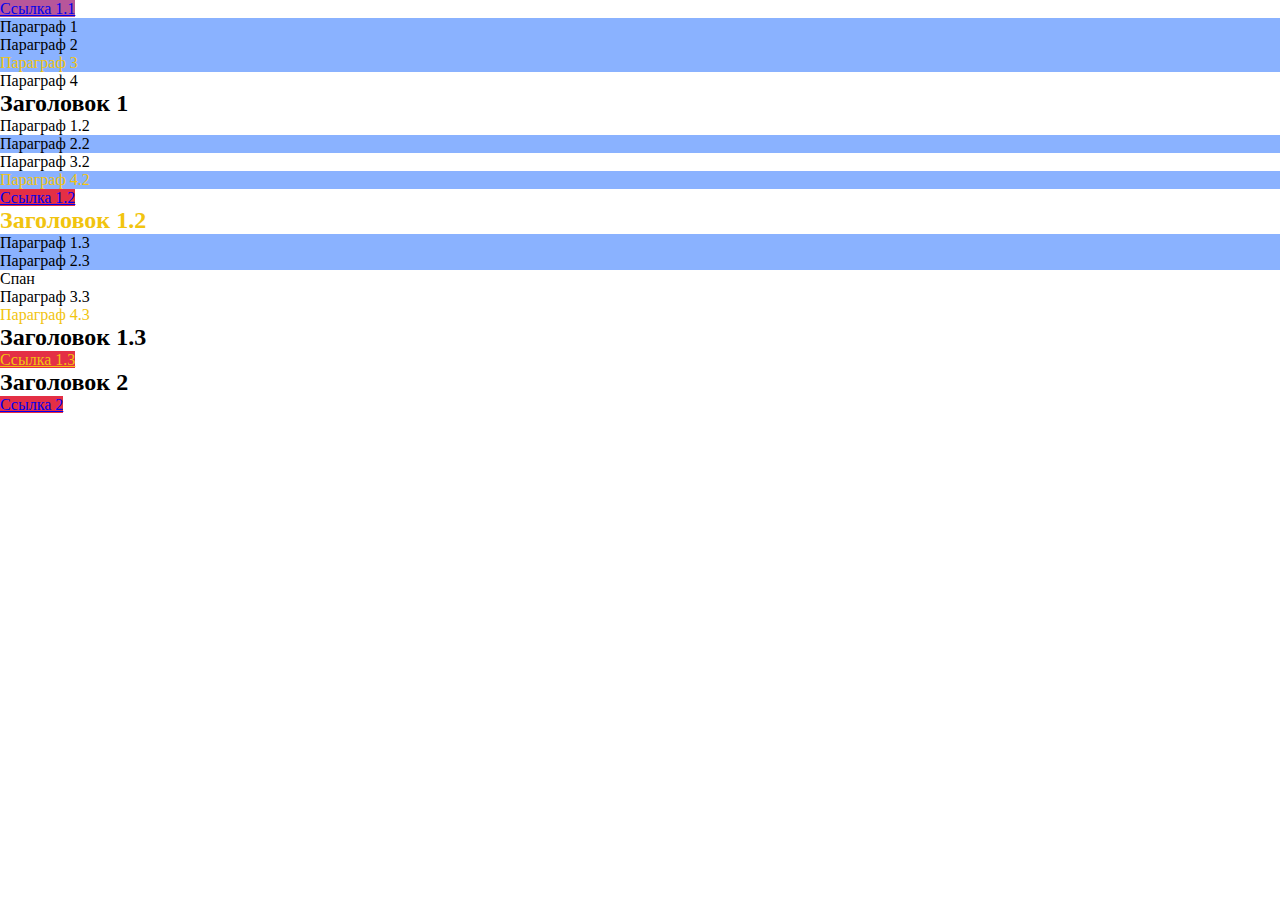
<file: selector (not)/index.html>
<!DOCTYPE html>
<html lang="en">
<head>
	<meta charset="UTF-8">
	<title>Selector :not</title>
	<link rel="stylesheet" type="text/css" href="style.css">
</head>
<body>
	<div>
	    	<a href="about">Ссылка 1.1</a>
		<p>Параграф 1</p>
		<p>Параграф 2</p>
		<p data-href="about">Параграф 3</p>
		<p class="active">Параграф 4</p>
		<h2>Заголовок 1</h2>
	</div>
	<div>
		<p class="about__section">Параграф 1.2</p>
		<p>Параграф 2.2</p>
		<p class="active">Параграф 3.2</p>
		<p data-href="about some tell">Параграф 4.2</p>
    		<a href="http://somesite.com/about.html">Ссылка 1.2</a>
		<h2 data-href="hell highlight_me">Заголовок 1.2</h2>
	</div>
	<div>
		<p>Параграф 1.3</p>
		<p>Параграф 2.3</p>
		<span>Спан</span>
		<p class="about__team">Параграф 3.3</p>
		<p class="link" data-href="about team follow some huge highlight_me">Параграф 4.3</p>
		<h2>Заголовок 1.3</h2>
    		<a data-href="almost_linkhighlight_me" href="http://somesite.com/about.html">Ссылка 1.3</a>
	</div>
	<h2>Заголовок 2</h2>
  	<a href="http://somesite.com/team.html">Ссылка 2</a>
</body>
</html>
</file>
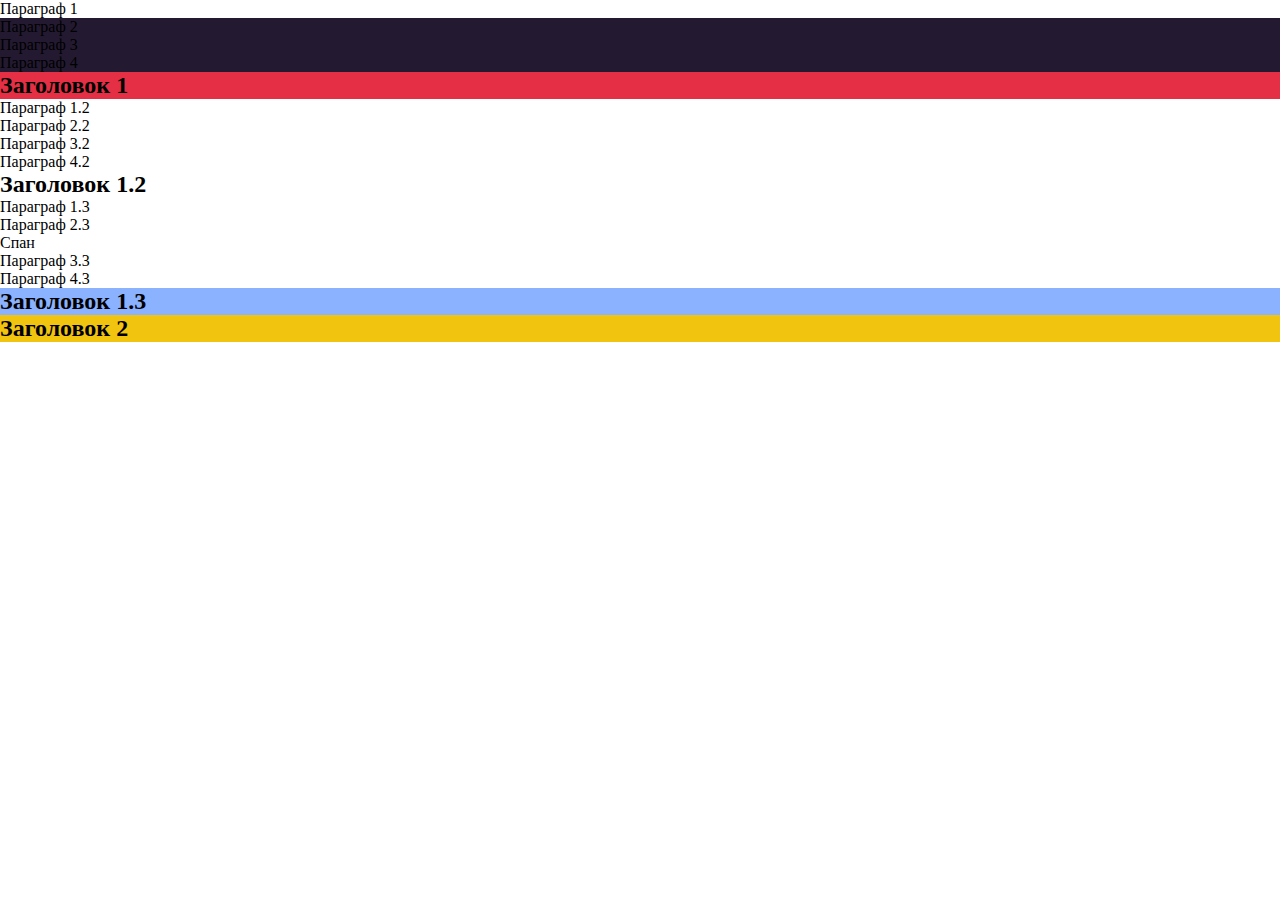
<file: sibling selectors/index.html>
<!DOCTYPE html>
<html lang="en">
<head>
	<meta charset="UTF-8">
	<title>Siblings</title>
	<link rel="stylesheet" type="text/css" href="style.css">
</head>
<body>
	<div>
		<p>Параграф 1</p>
		<p>Параграф 2</p>
		<p>Параграф 3</p>
		<p class="active">Параграф 4</p>
		<h2>Заголовок 1</h2>
	</div>
	<div>
		<p>Параграф 1.2</p>
		<p>Параграф 2.2</p>
		<p class="active">Параграф 3.2</p>
		<p>Параграф 4.2</p>
		<h2>Заголовок 1.2</h2>
	</div>
	<div>
		<p>Параграф 1.3</p>
		<p>Параграф 2.3</p>
		<span>Спан</span>
		<p>Параграф 3.3</p>
		<p>Параграф 4.3</p>
		<h2>Заголовок 1.3</h2>
	</div>
	<h2>Заголовок 2</h2>	
</body>
</html>
</file>
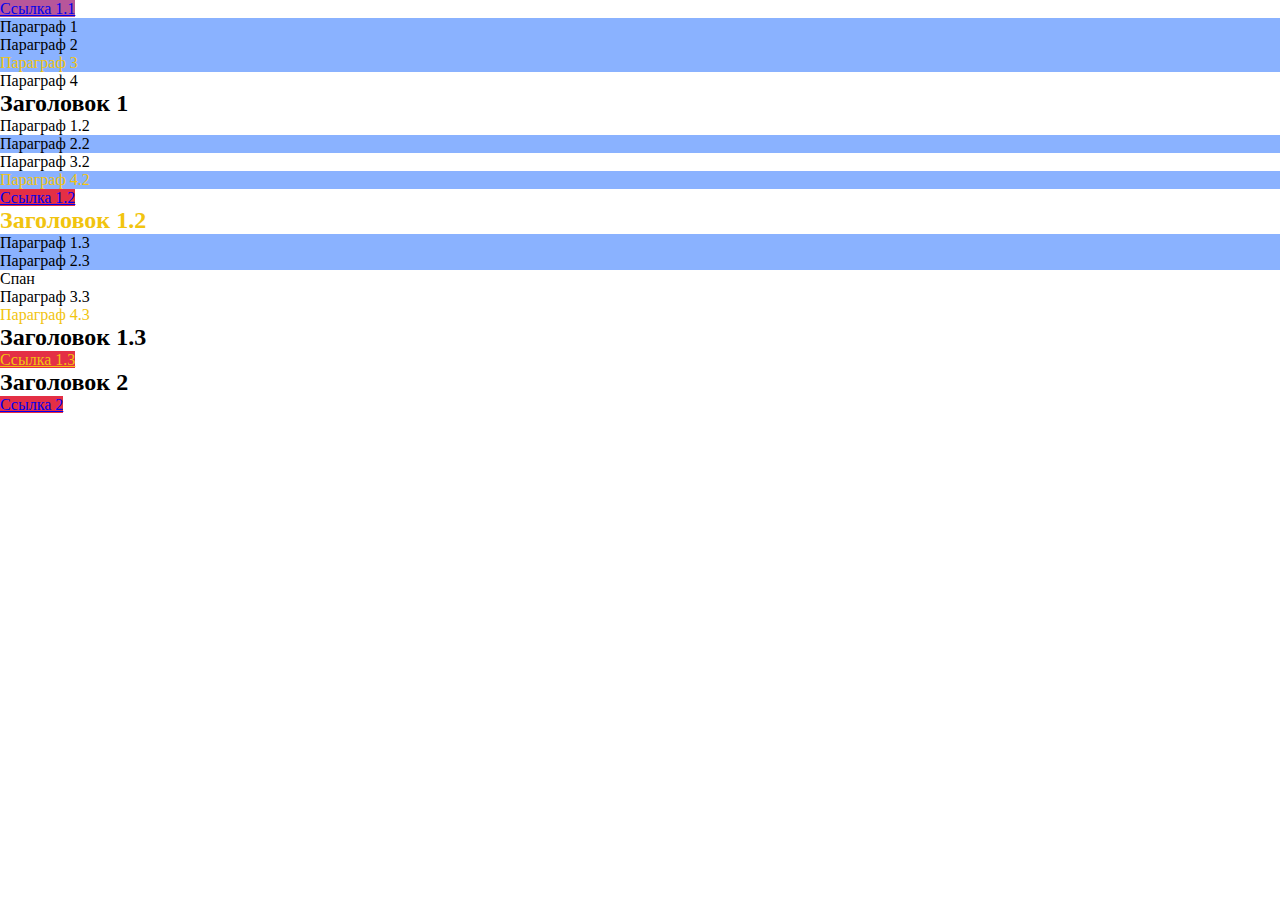
<file: selector(not).html>
<!DOCTYPE html>
<html lang="en">
<head>
	<meta charset="UTF-8">
	<title>Selector :not</title>
	<link rel="stylesheet" type="text/css" href="selector(not).css">
</head>
<body>
	<div>
	    	<a href="about">Ссылка 1.1</a>
		<p>Параграф 1</p>
		<p>Параграф 2</p>
		<p data-href="about">Параграф 3</p>
		<p class="active">Параграф 4</p>
		<h2>Заголовок 1</h2>
	</div>
	<div>
		<p class="about__section">Параграф 1.2</p>
		<p>Параграф 2.2</p>
		<p class="active">Параграф 3.2</p>
		<p data-href="about some tell">Параграф 4.2</p>
    		<a href="http://somesite.com/about.html">Ссылка 1.2</a>
		<h2 data-href="hell highlight_me">Заголовок 1.2</h2>
	</div>
	<div>
		<p>Параграф 1.3</p>
		<p>Параграф 2.3</p>
		<span>Спан</span>
		<p class="about__team">Параграф 3.3</p>
		<p class="link" data-href="about team follow some huge highlight_me">Параграф 4.3</p>
		<h2>Заголовок 1.3</h2>
    		<a data-href="almost_linkhighlight_me" href="http://somesite.com/about.html">Ссылка 1.3</a>
	</div>
	<h2>Заголовок 2</h2>
  	<a href="http://somesite.com/team.html">Ссылка 2</a>
</body>
</html>
</file>
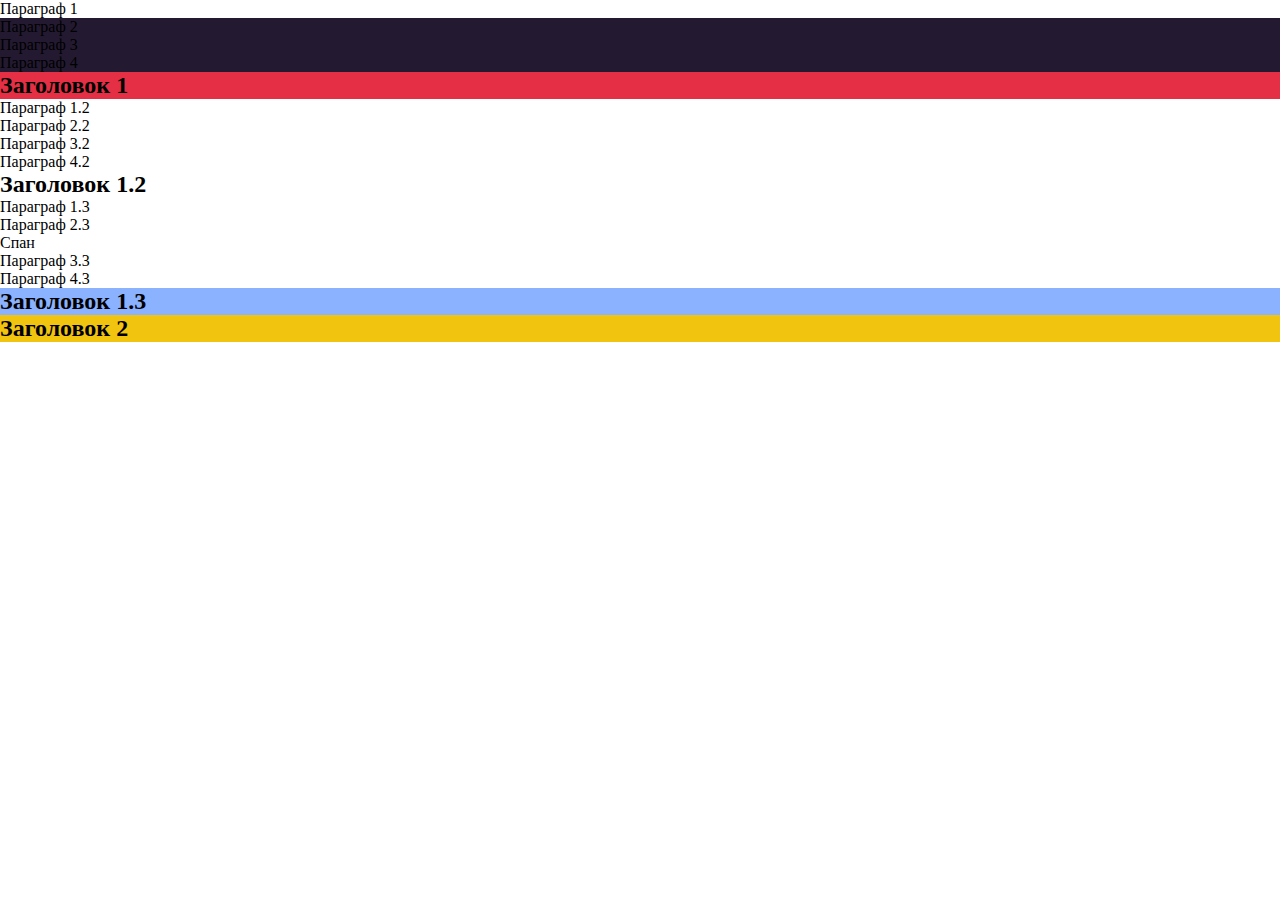
<file: sibling-selector.html>
<!DOCTYPE html>
<html lang="en">
<head>
	<meta charset="UTF-8">
	<title>Siblings</title>
	<link rel="stylesheet" type="text/css" href="sibling-selector.css">
</head>
<body>
	<div>
		<p>Параграф 1</p>
		<p>Параграф 2</p>
		<p>Параграф 3</p>
		<p class="active">Параграф 4</p>
		<h2>Заголовок 1</h2>
	</div>
	<div>
		<p>Параграф 1.2</p>
		<p>Параграф 2.2</p>
		<p class="active">Параграф 3.2</p>
		<p>Параграф 4.2</p>
		<h2>Заголовок 1.2</h2>
	</div>
	<div>
		<p>Параграф 1.3</p>
		<p>Параграф 2.3</p>
		<span>Спан</span>
		<p>Параграф 3.3</p>
		<p>Параграф 4.3</p>
		<h2>Заголовок 1.3</h2>
	</div>
	<h2>Заголовок 2</h2>	
</body>
</html>
</file>
<file: selector (not)/style.css>
* { 
	padding: 0;
 	margin: 0;
 }
 :root {
	--color_1: #231A31;
	--color_2: #E42F45;
	--color_3: #8AB2FF;
	--color_4: #F1C40F;
	--color_5: #B7569A;
	--color_6: #E4F091;
	--color_7: #085F63;
	--color_8: #887575;
 }
a[href='about'] {
	background-color: var(--color_1);
}

a[href$=".html"] {
	background-color: var(--color_2);
}
p:not([class]) {
	background-color: var(--color_3);
}
[data-href] {
	color: var(--color_4);
}
div a:first-child {
	background-color: var(--color_5);
}

[data-href|="highlight_me"] {
    text-decoration: underline;
}
</file>
<file: sibling selectors/style.css>
* {
	padding: 0;
	margin: 0;
}

:root {
	--color_1: #231A31;
	--color_2: #E42F45;
	--color_3: #8AB2FF;
	--color_4: #F1C40F;
	--color_5: #B7569A;
	--color_6: #E4F091;
	--color_7: #085F63;
	--color_8: #887575;
}

div:first-child p:not(:first-child) {
	background-color: var(--color_1);
}

p.active + h2 {
	background-color: var(--color_2);

}
span ~ h2{
	background-color: var(--color_3);
}
div ~ h2 {
	background-color: var(--color_4);
}
</file>
<file: selector(not).css>
* { 
	padding: 0;
 	margin: 0;
 }
 :root {
	--color_1: #231A31;
	--color_2: #E42F45;
	--color_3: #8AB2FF;
	--color_4: #F1C40F;
	--color_5: #B7569A;
	--color_6: #E4F091;
	--color_7: #085F63;
	--color_8: #887575;
 }
a[href='about'] {
	background-color: var(--color_1);
}

a[href$=".html"] {
	background-color: var(--color_2);
}
p:not([class]) {
	background-color: var(--color_3);
}
[data-href] {
	color: var(--color_4);
}
div a:first-child {
	background-color: var(--color_5);
}

[data-href|="highlight_me"] {
    text-decoration: underline;
}
</file>
<file: sibling-selector.css>
* {
	padding: 0;
	margin: 0;
}

:root {
	--color_1: #231A31;
	--color_2: #E42F45;
	--color_3: #8AB2FF;
	--color_4: #F1C40F;
	--color_5: #B7569A;
	--color_6: #E4F091;
	--color_7: #085F63;
	--color_8: #887575;
}

div:first-child p:not(:first-child) {
	background-color: var(--color_1);
}

p.active + h2 {
	background-color: var(--color_2);

}
span ~ h2{
	background-color: var(--color_3);
}
div ~ h2 {
	background-color: var(--color_4);
}
</file>
